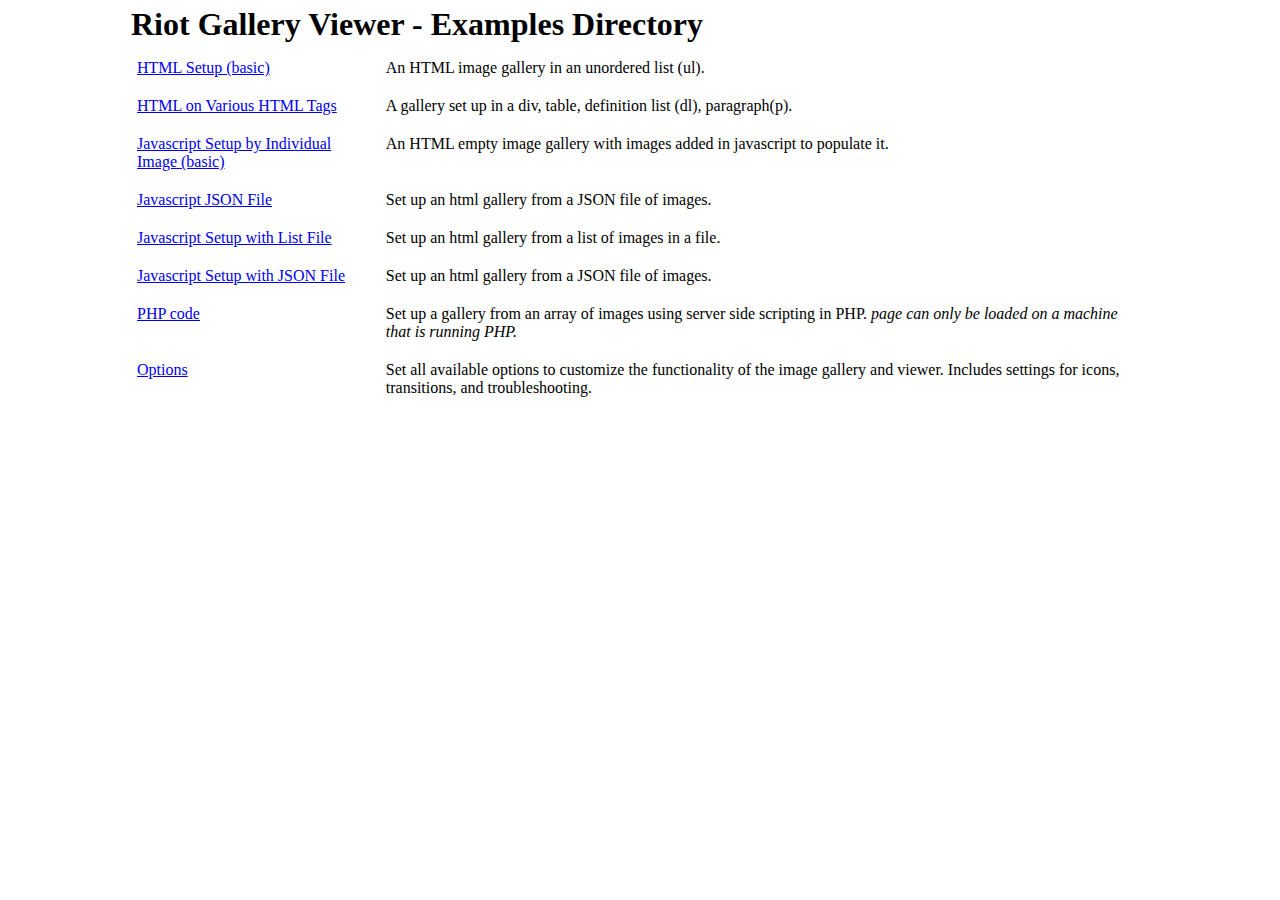
<file: examples/index.html>
<!DOCTYPE html>
<html lang="en">

<head>
        <meta charset="utf-8">
        <meta name="viewport" content="width=device-width, initial-scale=1">
        <title>Riot Gallery Viewer - Examples Directory</title>
        <link rel="stylesheet" href="./example-pages-styles.css">
</head>

<body>
        <div id="page-content">
                <h1>Riot Gallery Viewer - Examples Directory</h1>

                <ul class="page-directory">
                        <li><a href="./html-basic.html">HTML Setup (basic)</a><span>An HTML image gallery in an
                                        unordered list (ul).</span></li>
                        <li><a href="./html-other.html">HTML on Various HTML Tags</a><span>A gallery set up in a div, table, definition list (dl), paragraph(p).</span></li>
                        <li><a href="./javascript-basic.html">Javascript Setup by Individual Image (basic)</a><span>An
                                        HTML empty
                                        image gallery with images added in javascript to populate it.</span></li>
                        <li><a href="./javascript-file-json.html">Javascript JSON File</a><span>Set up an html gallery
                                        from a JSON
                                        file of images.</span></li>
                        <li><a href="./javascript-file-list.html">Javascript Setup with List File</a><span>Set up an
                                        html gallery
                                        from a list of images in a file.</span></li>
                        <li><a href="./javascript-file-json.html">Javascript Setup with JSON File</a><span>Set up an
                                        html gallery
                                        from a JSON file of images.</span></li>
                        <li><a href="./php-gallery.php">PHP code</a><span>Set up a gallery from an array of images
                                        using server side scripting in PHP. <em>page can only be loaded on a machine
                                        that is running PHP.</em></span></li>

                        <li><a href="./options.html">Options</a><span>Set all available options to customize the
                                        functionality of
                                        the image gallery and viewer. Includes settings for icons, transitions, and
                                        troubleshooting.</span>
                        </li>
                </ul>

        </div>
</body>

</html>
</file>
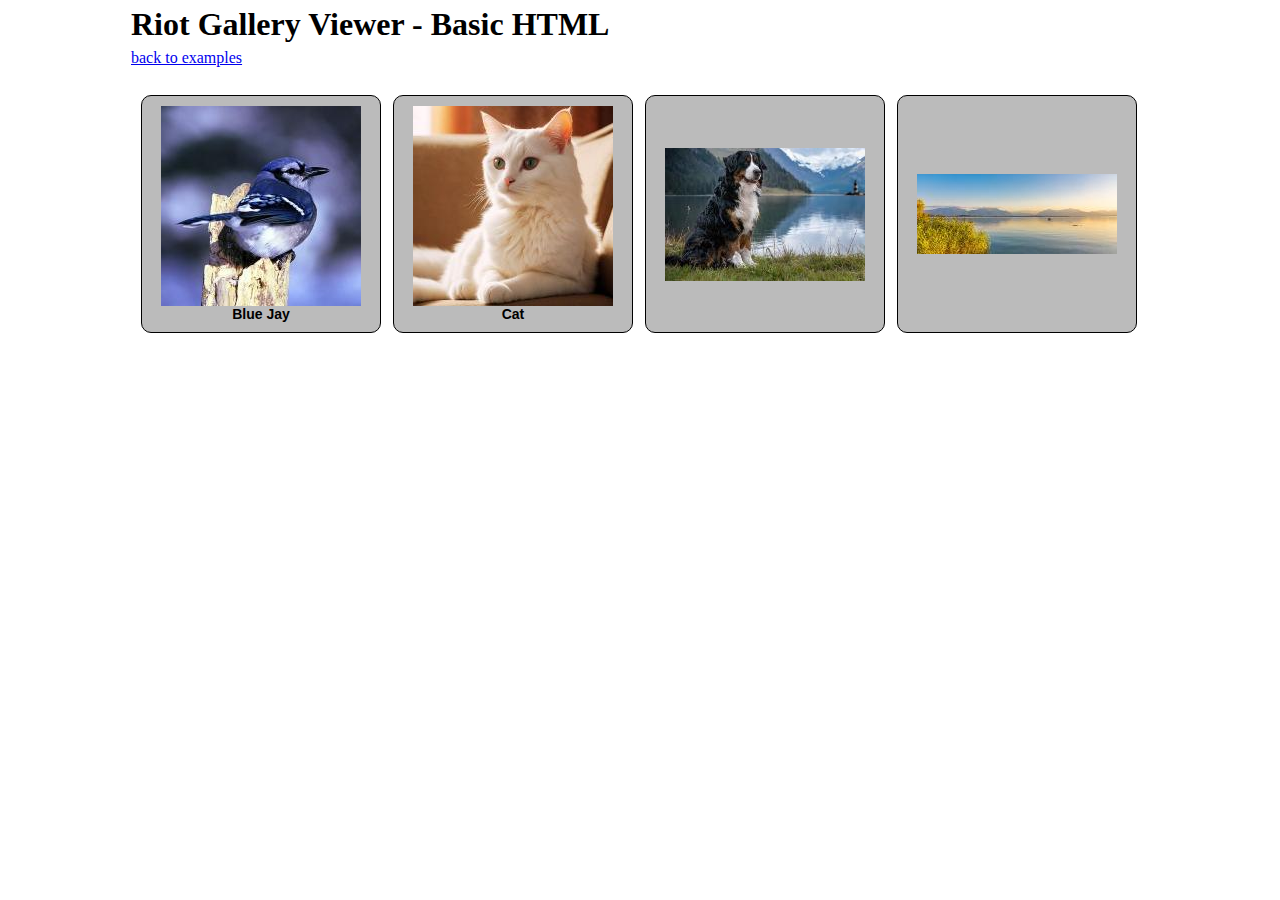
<file: examples/basic-html.html>
<!DOCTYPE html>
<html lang="en">

<head>
    <meta charset="utf-8">
    <meta name="viewport" content="width=device-width, initial-scale=1">
    <title>Riot Gallery Viewer - Basic HTML</title>
    <link rel="stylesheet" href="./example-pages-styles.css">
    <link rel="stylesheet" href="../riot-gallery-viewer.min.css" />
</head>

<body>
    <div id="page-content">
        <h1>Riot Gallery Viewer - Basic HTML</h1>
        <div><a href="./">back to examples</a></div><br>

        <!--
        note that there are several ways to add optional captions.
        that can be added by adding a class (riot-gallery-image-caption or image-caption)
        or by adding a title or alt tag to the the image. we can also set up images
        without a caption.
        -->

        <ul class="riot-gallery riot-gallery-style">
            <li><a href="./images/blue-jay.jpg" target="blank"><img src="./images/blue-jay_thumb.jpg"></a><div class="image-caption">Blue Jay</div></li>
            <li><a href="./images/cat.jpg" target="blank"><img src="./images/cat_thumb.jpg"></a><div class="image-caption">Cat</div></li>
            <li><a href="./images/dog-at-lake.jpg" target="blank"><img src="./images/dog-at-lake_thumb.jpg" title="Dog At Lake"></a></li>
            <li><a href="./images/lake.jpg" target="blank"><img src="./images/lake_thumb.jpg"></a></li>
        </ul>

    </div>

    <script src="../riot-gallery-viewer.min.js"></script>
</body>

</html>
</file>
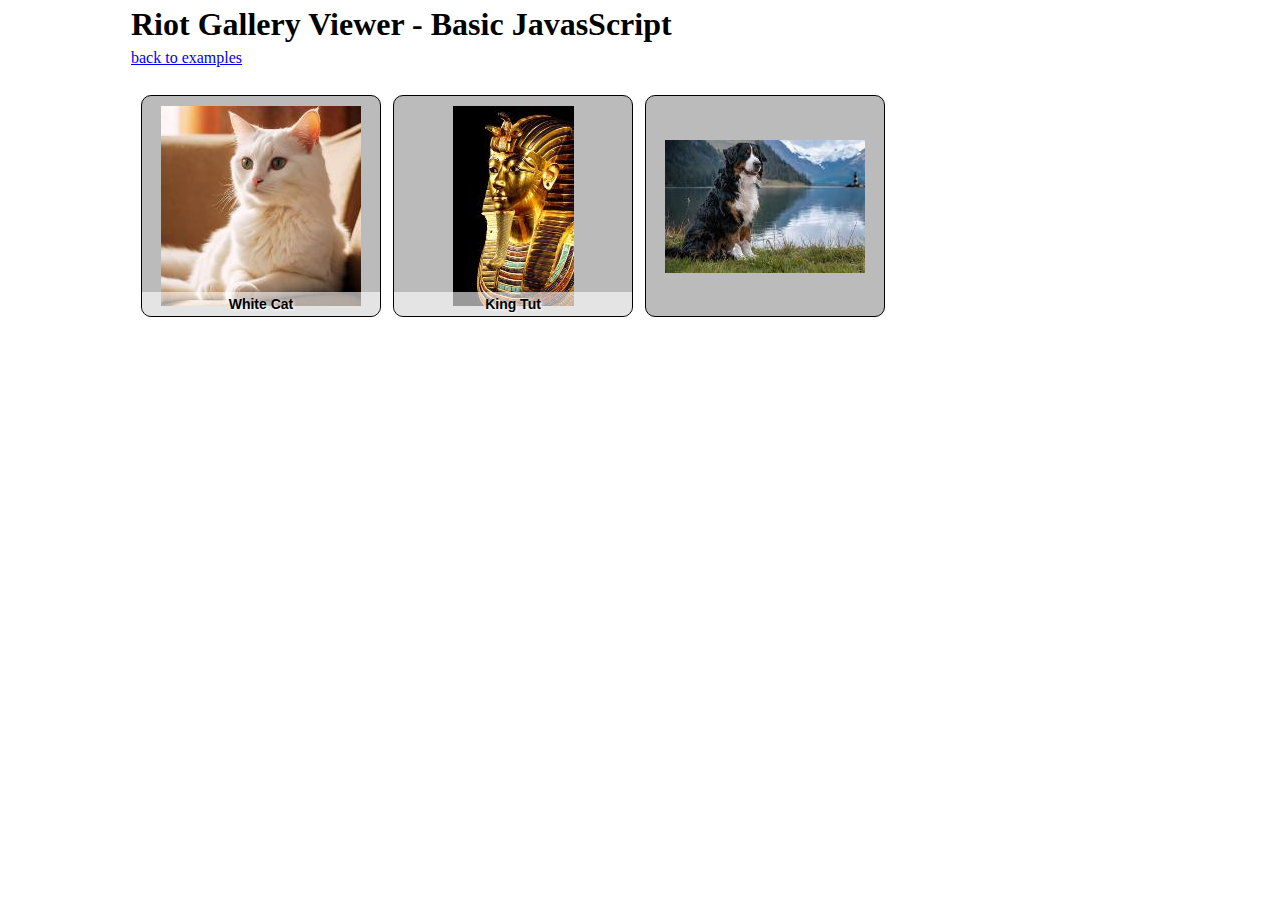
<file: examples/basic-javascript.html>
<!DOCTYPE html>
<html lang="en">

<head>
    <meta charset="utf-8">
    <meta name="viewport" content="width=device-width, initial-scale=1">
    <title>Riot Gallery Viewer - Basic JavasScript</title>
    <link rel="stylesheet" href="./example-pages-styles.css">
    <link rel="stylesheet" href="../riot-gallery-viewer.min.css" />
</head>

<body>
    <div id="page-content">
        <h1>Riot Gallery Viewer - Basic JavasScript</h1>
        <div><a href="./">back to examples</a></div><br>

        <ul id="gallery-1"></ul>

    </div>

    <script src="../riot-gallery-viewer.min.js"></script>
    <script>
        RiotGalleryViewer.addImage('gallery-1', './images/cat.jpg', './images/cat_thumb.jpg', 'White Cat');
        RiotGalleryViewer.addImage('gallery-1', './images/king-tut.jpg', './images/king-tut_thumb.jpg', 'King Tut');
        RiotGalleryViewer.addImage('gallery-1', './images/dog-at-lake.jpg', './images/dog-at-lake_thumb.jpg');
    </script>
</body>

</html>
</file>
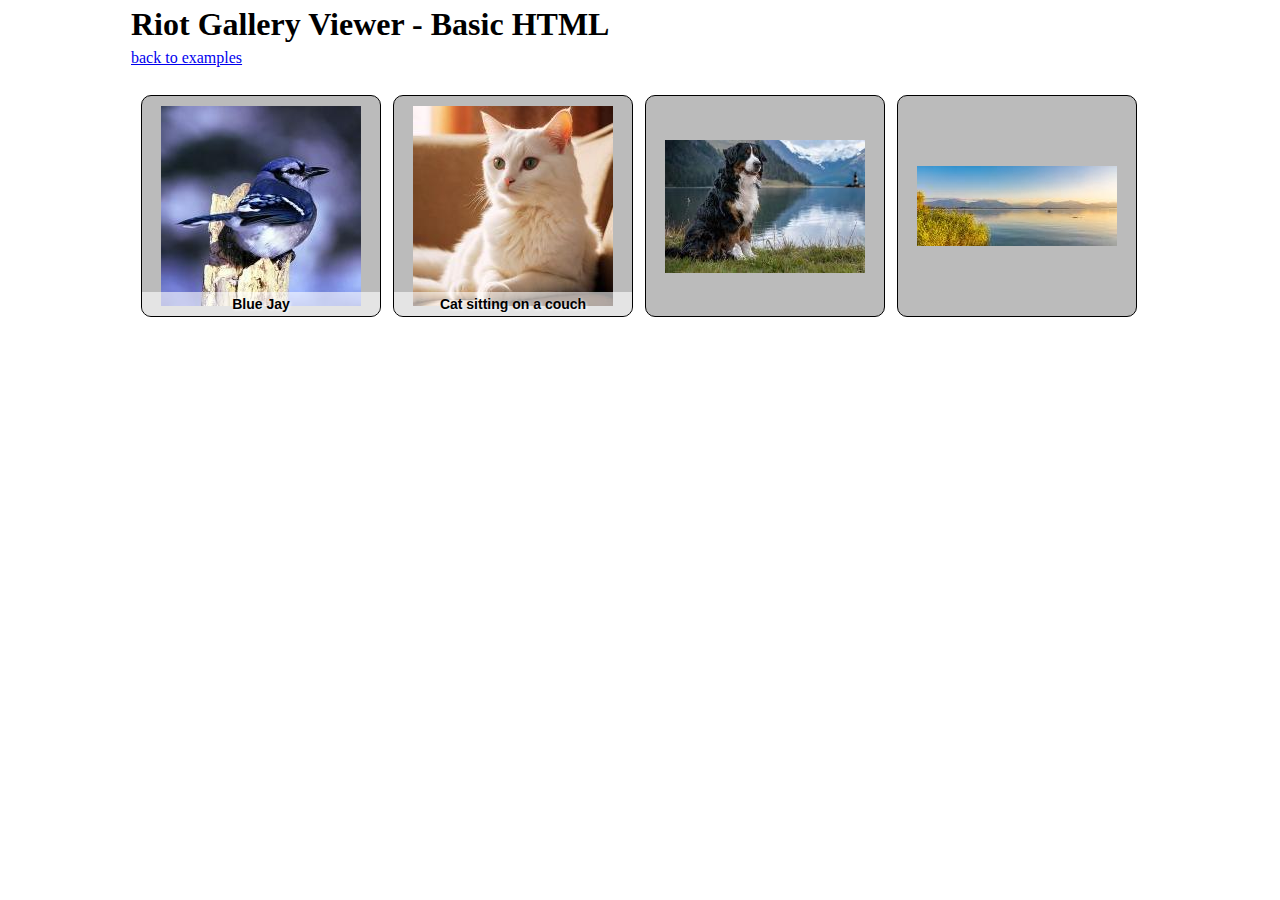
<file: examples/html-basic.html>
<!DOCTYPE html>
<html lang="en">

<head>
    <meta charset="utf-8">
    <meta name="viewport" content="width=device-width, initial-scale=1">
    <title>Riot Gallery Viewer - Basic HTML</title>
    <link rel="stylesheet" href="./example-pages-styles.css">
    <link rel="stylesheet" href="../riot-gallery-viewer.min.css">
</head>

<body>
    <div id="page-content">
        <h1>Riot Gallery Viewer - Basic HTML</h1>
        <div><a href="./">back to examples</a></div><br>

        <!--
        note that there are several ways to add optional captions.
        that can be added by adding a class (riot-gallery-caption)
        or by adding a title or alt tag to the the image. we can also set up images
        without a caption.
        -->

        <ul class="riot-gallery riot-gallery-style">
            <li><a href="./images/blue-jay.jpg" target="blank"><img src="./images/blue-jay_thumb.jpg"></a>
                <div class="riot-gallery-caption">Blue Jay</div>
            </li>
            <!-- note that both a div with a class of riot-gallery-caption and an alt tag on the img exist. The
            div with the class has a higher precedence, so the caption will be "Cat sitting on a couch" (see readme.md) -->
            <li><a href="./images/cat.jpg" target="blank"><img src="./images/cat_thumb.jpg" alt="cat"></a>
                <div class="riot-gallery-caption">Cat sitting on a couch</div>
            </li>
            <li><a href="./images/dog-at-lake.jpg" target="blank"><img src="./images/dog-at-lake_thumb.jpg"
                        title="Dog At Lake"></a></li>
            <li><a href="./images/lake.jpg" target="blank"><img src="./images/lake_thumb.jpg"></a></li>
        </ul>

    </div>

    <script src="../riot-gallery-viewer.min.js"></script>
</body>

</html>
</file>
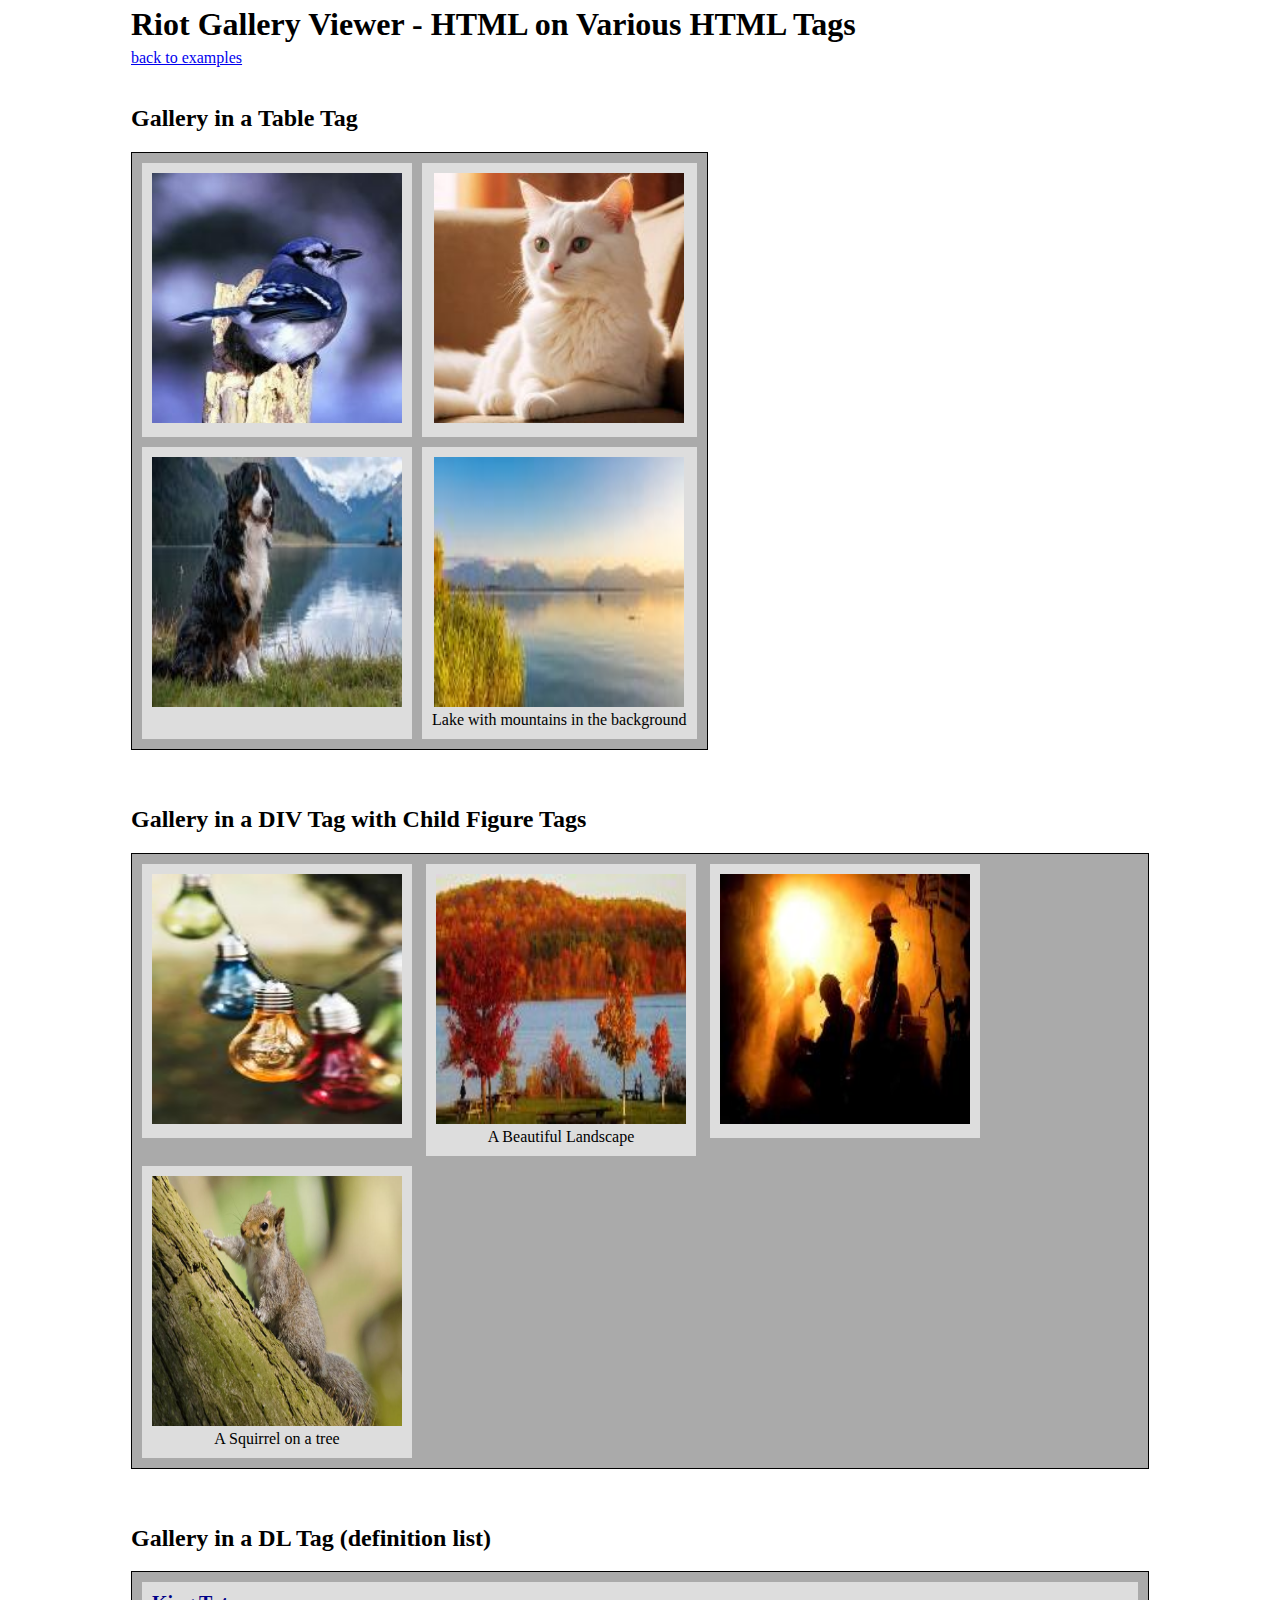
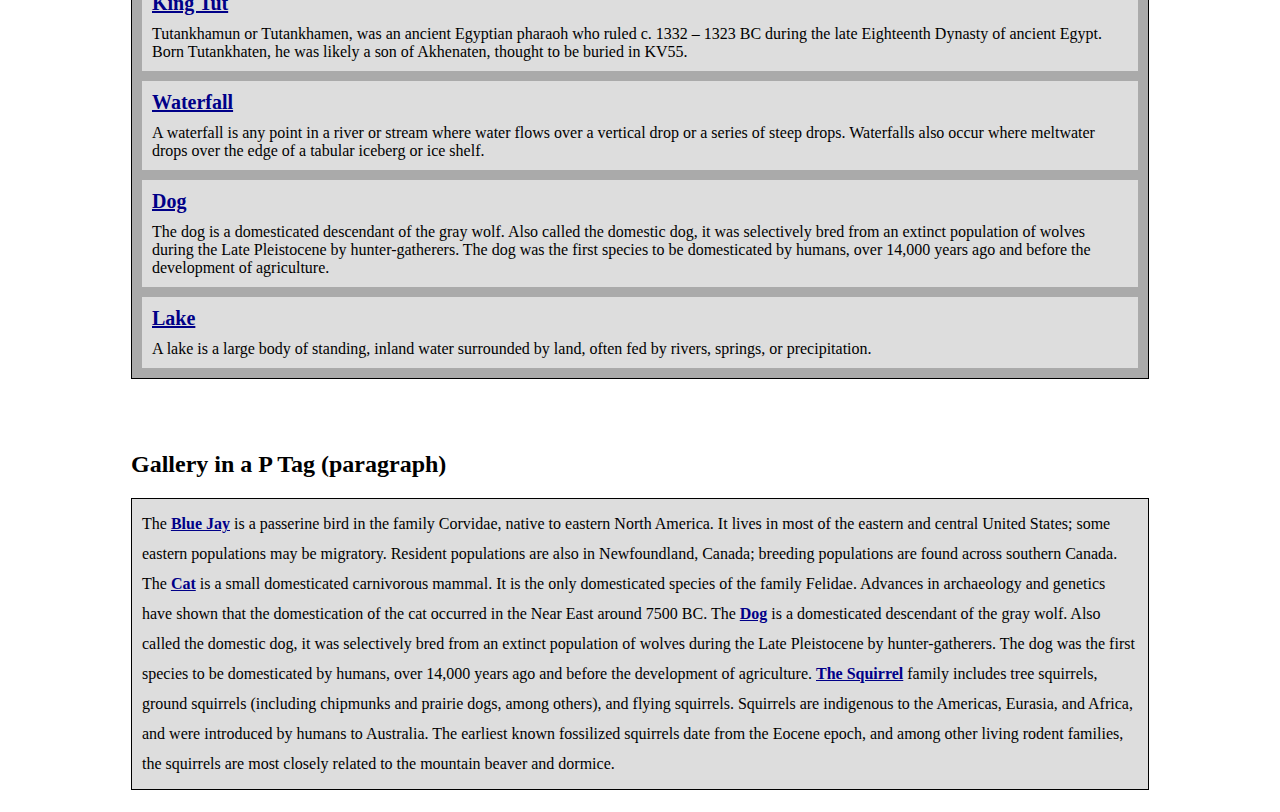
<file: examples/html-other.html>
<!DOCTYPE html>
<html lang="en">

<head>
    <meta charset="utf-8">
    <meta name="viewport" content="width=device-width, initial-scale=1">
    <title>Riot Gallery Viewer - HTML on Various HTML Tags</title>
    <link rel="stylesheet" href="./example-pages-styles.css">
    <link rel="stylesheet" href="../riot-gallery-viewer.min.css">
    <!--
        Only lists (ul or ol) can use the riot-gallery-style class for default styles.

        These are simple styles to format the galleries.
        -->
    <style>
        table.riot-gallery,
        div.riot-gallery,
        dl.riot-gallery {
            border: 1px #000 solid;
            background-color: #AAA;
        }

        p.riot-gallery {
            padding: 10px;
            background-color: #DDD;
            border: 1px #000 solid;
            line-height: 30px;
        }

        p.riot-gallery a {
            font-weight:bold;
        }

        table.riot-gallery {
            border-collapse: separate;
            border-spacing: 10px;
        }

        table.riot-gallery td {
            padding: 10px;
            vertical-align: top;
            text-align: center;
            background-color: #DDD;
        }

        table.riot-gallery img,
        div.riot-gallery img {
            width: 250px;
            height: 250px;
        }

        div.riot-gallery {
            padding: 5px;
        }

        div.riot-gallery figure {
            display: inline-block;
            padding: 10px;
            margin: 5px;
            background-color: #DDD;
            vertical-align: text-top;
        }

        div.riot-gallery figcaption {
            width: 250px;
            margin: 0 auto;
            text-align: center;
        }

        dl.riot-gallery dt {
            font-weight: bold;
            font-size: 20px;
        }

        dl.riot-gallery dt,
        dl.riot-gallery dd {
            background-color: #DDD;
            padding-left: 10px;
            padding-right: 10px;
            margin-left: 10px;
            margin-right: 10px;
        }

        dl.riot-gallery dt {
            margin-top: 10px;
            margin-bottom: 0;
            padding-top: 10px;
            padding-bottom: 0;
        }

        dl.riot-gallery dd {
            margin-top: 0;
            margin-bottom: 10px;
            padding-top: 10px;
            padding-bottom: 10px;
        }

        dl.riot-gallery a,
        dl.riot-gallery a:link,
        dl.riot-gallery a:visited,
        p.riot-gallery a,
        p.riot-gallery a:link,
        p.riot-gallery a:visited {
            color: #008;
            text-decoration: underline;
        }


        dl.riot-gallery a:hover,
        dl.riot-gallery a:active,
        p.riot-gallery a:hover,
        p.riot-gallery a:active  {
            color: #224;
            text-decoration: none;
        }
    </style>
</head>

<body>
    <div id="page-content">
        <h1>Riot Gallery Viewer - HTML on Various HTML Tags</h1>
        <div><a href="./">back to examples</a></div><br>



        <!--
        Galleries contain items. Each item has an image URL(full size), a clickable element, and a caption (optional).
        
        Simply add the "riot-gallery" class to any container element to make it a gallery.
        
        For lists (ul or ol), the default item containers are list items (li). For tables (table), the default item containers are cells (td).
        All other item containers must have the class "riot-gallery-item".
        
        Data can be specified through data attributes, classes, or defaults. For example, captions below are set by the data attribute
        of data-riot-gallery-caption, the class of riot-gallery-caption, or the tag of figcaption. See the readme.md file for more info.

        Note that data is set in various ways (data attributes, classes, etc) below as examples. Normally, all data in a gallery would
        be set the same way for consistency. 
        -->


        <h2>Gallery in a Table Tag</h2>
        <table class="riot-gallery">
            <tr>
                <td>
                    <a href="./images/blue-jay.jpg" target="blank">
                        <img src="./images/blue-jay_thumb.jpg" data-riot-gallery-caption="A blue jay sitting on a post">
                    </a>
                </td>
                <td data-riot-gallery-caption="A cat sitting on a couch">
                    <a href="./images/cat.jpg" target="blank">
                        <img src="./images/cat_thumb.jpg">
                    </a>
                </td>
            </tr>
            <tr>
                <td>
                    <img src="./images/dog-at-lake_thumb.jpg" data-riot-gallery-image-url="./images/dog-at-lake.jpg"
                        data-riot-gallery-caption="A dog sitting by a lake with mountains in the background">
                </td>
                <td>
                    <a href="./images/lake.jpg" target="blank">
                        <img src="./images/lake_thumb.jpg">
                    </a>
                    <div class="riot-gallery-caption">Lake with mountains in the background</div>
                </td>
            </tr>
        </table>

        <br><br>
        <h2>Gallery in a DIV Tag with Child Figure Tags</h2>
        <div class="riot-gallery">
            <figure>
                <a href="./images/party-lights.jpg" target="blank">
                    <img src="./images/party-lights_thumb.jpg" data-riot-gallery-caption="Colored light bulbs">
                </a>
            </figure>
            <figure>
                <a href="./images/pennsylvania-landscape.jpg" target="blank">
                    <img src="./images/pennsylvania-landscape_thumb.jpg">
                </a>
                <figcaption>A Beautiful Landscape</figcaption>
            </figure>

            <figure>
                <img src="./images/port-au-prince-haiti_thumb.jpg"
                    data-riot-gallery-image-url="./images/port-au-prince-haiti.jpg" data-riot-gallery-caption="Haiti">
            </figure>
            <figure>
                <a href="./images/squirrel.jpg" target="blank">
                    <img src="./images/squirrel.jpg">
                </a>
                <figcaption>A Squirrel on a tree</figcaption>
            </figure>
        </div>

        <br><br>
        <h2>Gallery in a DL Tag (definition list)</h2>
        <dl class="riot-gallery">

            <dt class="riot-gallery-item"><a href="./images/king-tut.jpg" target="blank"
                    class="riot-gallery-caption">King Tut</a></dt>
            <dd>Tutankhamun or Tutankhamen, was an ancient Egyptian pharaoh who ruled c. 1332 – 1323 BC during the late
                Eighteenth Dynasty of ancient Egypt. Born Tutankhaten, he was likely a son of Akhenaten, thought to be
                buried in KV55.</dd>

            <dt class="riot-gallery-item"><a href="./images/waterfall.jpg" target="blank"
                    class="riot-gallery-caption">Waterfall</a>
            </dt>
            <dd>A waterfall is any point in a river or stream where water flows over a vertical drop or a series of
                steep drops. Waterfalls also occur where meltwater drops over the edge of a tabular iceberg or ice
                shelf. </dd>

            <dt class="riot-gallery-item" data-riot-gallery-caption="Dog sitting at a lake"><a
                    href="./images/dog-at-lake.jpg" target="blank">Dog</a></dt>
            <dd>The dog is a domesticated descendant of the gray wolf. Also called the domestic dog, it was selectively
                bred
                from an extinct population of wolves during the Late Pleistocene by hunter-gatherers. The dog was the
                first species to be domesticated
                by humans, over 14,000 years ago and before the development of agriculture.</dd>

            <dt class="riot-gallery-item"><a href="./images/lake.jpg" target="blank">Lake</a></dt>
            <dd>A lake is a large body of standing, inland water surrounded by land, often fed by rivers, springs, or
                precipitation.</dd>

        </dl>

        <br><br>
        <h2>Gallery in a P Tag (paragraph)</h2>
        <p class="riot-gallery">
            The <span class="riot-gallery-item" data-riot-gallery-caption="A blue jay sitting on a post"><a
                    href="./images/blue-jay.jpg" target="blank">Blue Jay</a></span> is a passerine bird in
            the family Corvidae, native to eastern North America. It lives in most of the eastern and central United
            States; some eastern populations may be migratory. Resident populations are also in Newfoundland, Canada;
            breeding populations are found across southern Canada.
            The <span class="riot-gallery-item"><a href="./images/cat.jpg"
                    data-riot-gallery-caption="A cat sitting on a couch" class="riot-gallery-item-clickable">Cat</a> is
                a small domesticated carnivorous mammal. It is the
                only domesticated species of the family Felidae. Advances in archaeology and genetics have shown that
                the domestication of the cat occurred in the Near East around 7500 BC.</span>
            The <a href="./images/dog-at-lake.jpg"
                data-riot-gallery-caption="A dog sitting by a lake with mountains in the background"
                data-riot-gallery-image-url="./images/dog-at-lake.jpg" class="riot-gallery-item" target="blank">Dog</a>
            is a domesticated descendant of the gray wolf. Also called the domestic dog, it
            was selectively bred from an extinct population of wolves during the Late Pleistocene by hunter-gatherers.
            The dog was the first species to be domesticated by humans, over 14,000 years ago and before the development
            of agriculture.
            <span class="riot-gallery-item"><a href="./images/squirrel.jpg" target="blank"><span
                    class="riot-gallery-caption">The Squirrel</span></a></span> family includes tree squirrels,
            ground squirrels (including chipmunks and prairie dogs, among others), and flying squirrels. Squirrels are
            indigenous to the Americas, Eurasia, and Africa, and were introduced by humans to Australia. The earliest
            known fossilized squirrels date from the Eocene epoch, and among other living rodent families, the squirrels
            are most closely related to the mountain beaver and dormice.
        </p>

    </div>

    <script src="../riot-gallery-viewer.min.js"></script>
    <script>
        RiotGalleryViewer.setOption('doConsoleLog', true);
    </script>
</body>

</html>
</file>
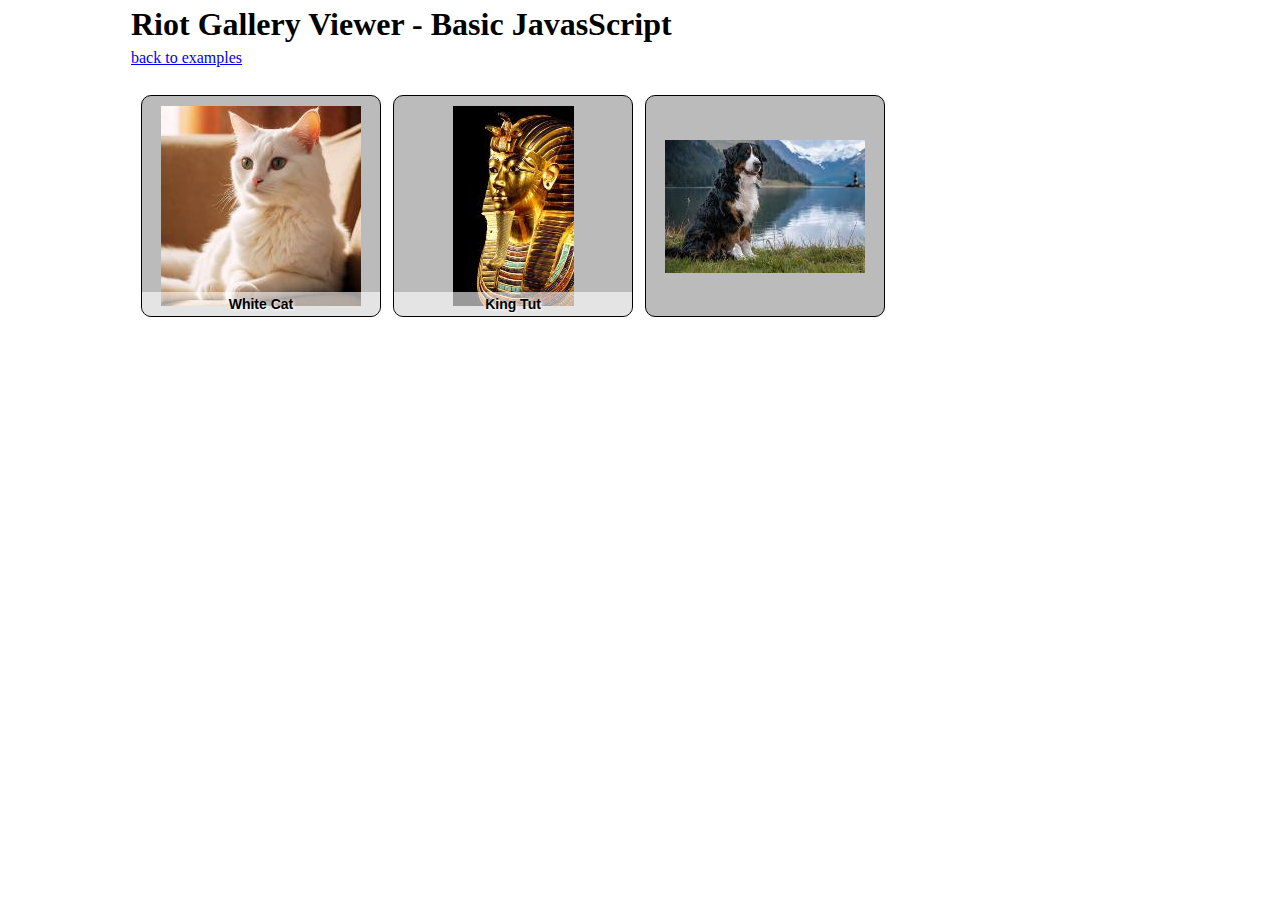
<file: examples/javascript-basic.html>
<!DOCTYPE html>
<html lang="en">

<head>
    <meta charset="utf-8">
    <meta name="viewport" content="width=device-width, initial-scale=1">
    <title>Riot Gallery Viewer - Basic JavasScript</title>
    <link rel="stylesheet" href="./example-pages-styles.css">
    <link rel="stylesheet" href="../riot-gallery-viewer.min.css">
</head>

<body>
    <div id="page-content">
        <h1>Riot Gallery Viewer - Basic JavasScript</h1>
        <div><a href="./">back to examples</a></div><br>

        <ul id="gallery-1"></ul>

    </div>

    <script src="../riot-gallery-viewer.min.js"></script>
    <script>
        RiotGalleryViewer.addImage('gallery-1', './images/cat.jpg', './images/cat_thumb.jpg', 'White Cat');
        RiotGalleryViewer.addImage('gallery-1', './images/king-tut.jpg', './images/king-tut_thumb.jpg', 'King Tut');
        RiotGalleryViewer.addImage('gallery-1', './images/dog-at-lake.jpg', './images/dog-at-lake_thumb.jpg');
    </script>
</body>

</html>
</file>
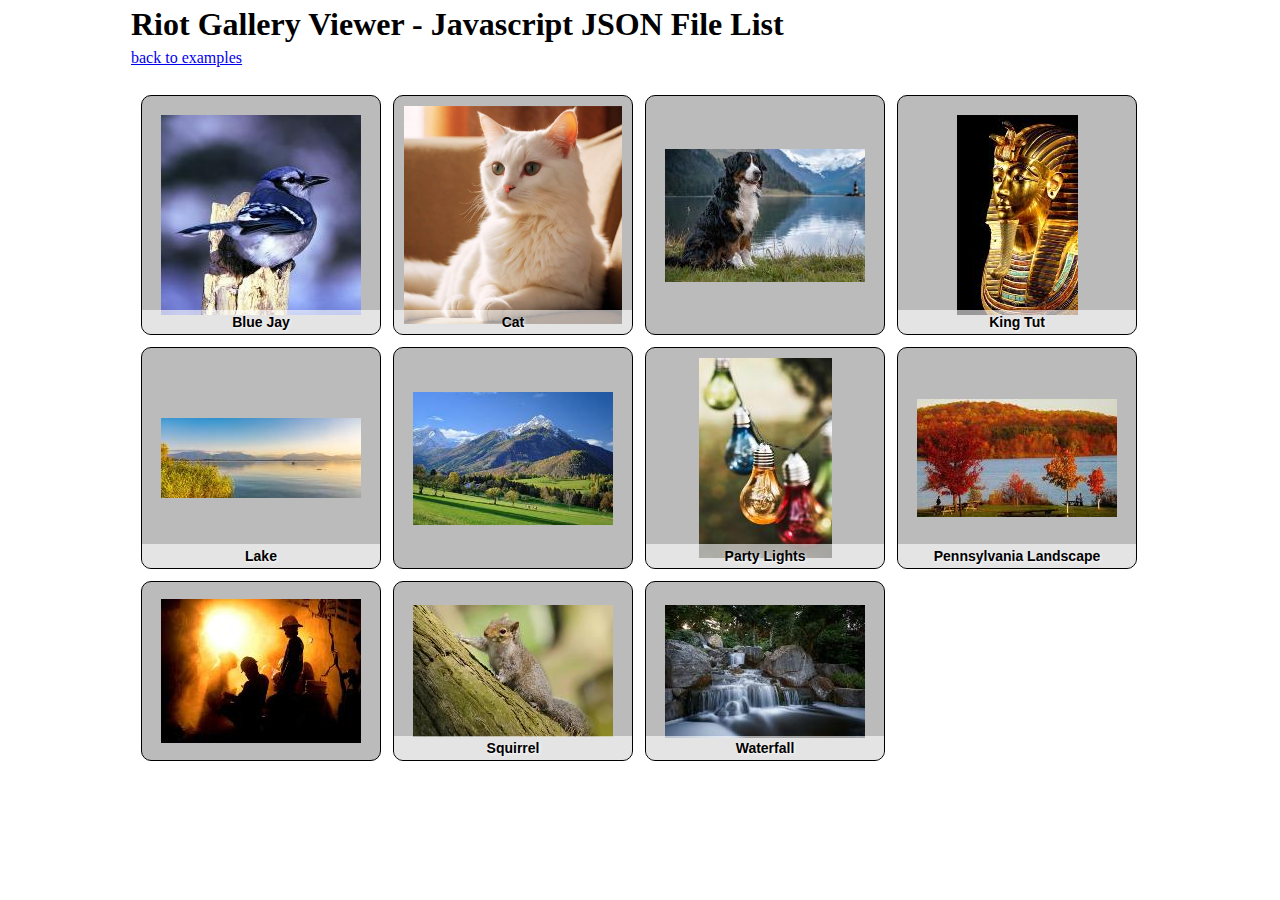
<file: examples/javascript-file-json.html>
<!DOCTYPE html>
<html lang="en">

<head>
    <meta charset="utf-8">
    <meta name="viewport" content="width=device-width, initial-scale=1">
    <title>Riot Gallery Viewer - Javascript JSON File List</title>
    <link rel="stylesheet" href="./example-pages-styles.css">
    <link rel="stylesheet" href="../riot-gallery-viewer.min.css">
</head>

<body>
    <div id="page-content">
        <h1>Riot Gallery Viewer - Javascript JSON File List</h1>
        <div><a href="./">back to examples</a></div><br>

        <ul id="gallery-1"></ul>

    </div>

    <script src="../riot-gallery-viewer.min.js"></script>
    <script>
        RiotGalleryViewer.addImagesByFile('gallery-1', './image-list.json');
    </script>
</body>

</html>
</file>
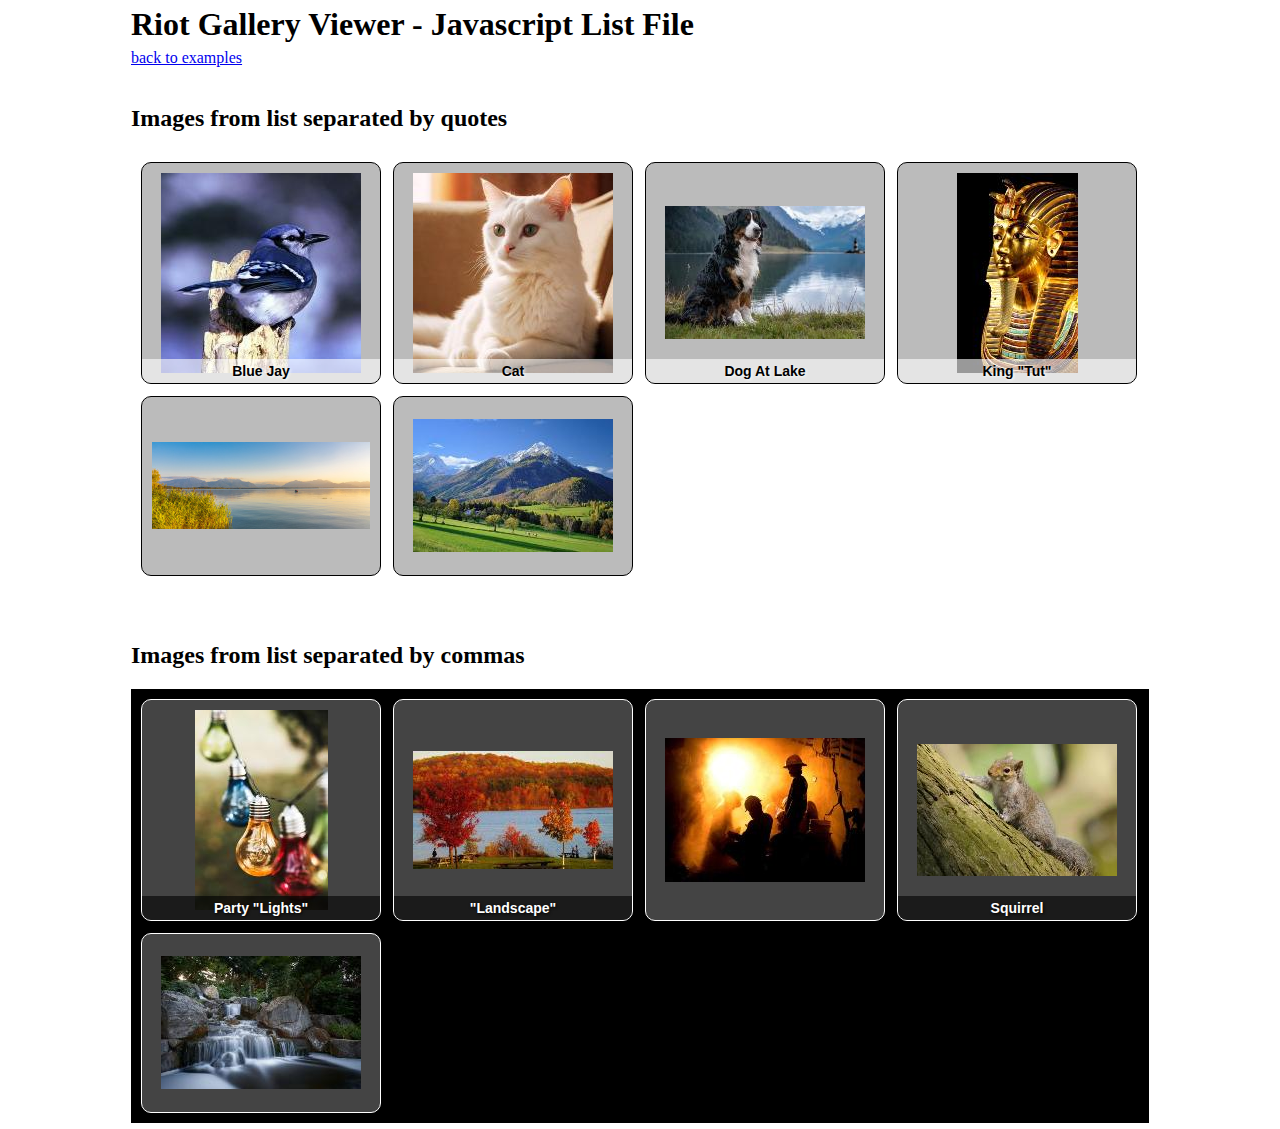
<file: examples/javascript-file-list.html>
<!DOCTYPE html>
<html lang="en">

<head>
    <meta charset="utf-8">
    <meta name="viewport" content="width=device-width, initial-scale=1">
    <title>Riot Gallery Viewer - Javascript List File</title>
    <link rel="stylesheet" href="./example-pages-styles.css">
    <link rel="stylesheet" href="../riot-gallery-viewer.min.css">
</head>

<body>
    <div id="page-content">
        <h1>Riot Gallery Viewer - Javascript List File</h1>
        <div><a href="./">back to examples</a></div><br>

        <h2>Images from list separated by quotes</h2>
        <ul id="gallery-1"></ul>

        <br><br>

        <h2>Images from list separated by commas</h2>
        <ul id="gallery-2" class="riot-gallery-style-dark"></ul>

    </div>

    <script src="../riot-gallery-viewer.min.js"></script>
    <script>
        RiotGalleryViewer.addImagesByFile('gallery-1', './image-list-quotes.txt');
        RiotGalleryViewer.addImagesByFile('gallery-2', './image-list-tab-separated.txt');
    </script>
</body>

</html>
</file>
<file: examples/example-pages-styles.css>
/********************************************************************************************
 * default styles for example pages
 ********************************************************************************************/

html, body {
    margin: 0;
	padding: 0;
}

#page-content {
    width:100%;
    max-width:1030px;
    box-sizing:border-box;
    margin:0 auto;
    padding:6px;
}

h1 {
    margin: 0 0 6px 0;
    padding:0;
}

ul.page-directory {
    display:table;
    list-style-position: inside;
    margin:0;
    padding: 0;
    list-style-type: none;
}

ul.page-directory li {
    display:table-row;
}

ul.page-directory li a ,
ul.page-directory li span {
    display:table-cell;
    padding: 10px 6px;
}
</file>
<file: riot-gallery-viewer.min.css>
ul.riot-gallery-style{display:flex;align-items:stretch;flex-direction:row;flex-wrap:wrap;list-style-type:none;margin:0;padding:4px;width:100%;min-width:170px;box-sizing:border-box;background-color:#FFF}.riot-gallery-style.riot-gallery-style-dark{background-color:#000}.riot-gallery-style li{width:240px;max-width:100%;min-width:140px;min-height:180px;box-sizing:border-box;padding:10px;margin:6px 6px;align-items:center;justify-content:center;display:flex;flex-direction:column;position:relative;border-radius:10px;overflow:hidden;font-family:Verdana,Geneva,sans-serif;font-size:14px;background-color:#BBB;border:1px solid #000;font-weight:700;color:#000}.riot-gallery-style li a,.riot-gallery-style li a:link,.riot-gallery-style li a:visited{color:#00E}.riot-gallery-style li a:hover,.riot-gallery-style li a:active{color:#66F}.riot-gallery-style.riot-gallery-style-dark li{background-color:#444;border:1px solid #FFF;color:#FFF}.riot-gallery-style.riot-gallery-style-dark li a,.riot-gallery-style.riot-gallery-style-dark li a:link,.riot-gallery-style.riot-gallery-style-dark li a:visited{color:#88F}.riot-gallery-style.riot-gallery-style-dark li a:hover,.riot-gallery-style.riot-gallery-style-dark li a:active{color:#44F}@media screen and (max-width:492px){.riot-gallery-style li{width:calc(100% - 12px)}}.riot-gallery-style img{max-width:100%;box-sizing:border-box;display:block;cursor:pointer}.riot-gallery-style figure{margin:0;padding:0;position:relative}.riot-gallery-style .riot-gallery-caption,.riot-gallery-style figcaption{position:absolute;left:0;bottom:0;padding:4px 8px;text-shadow:1px 1px 3px #FFF;width:100%;box-sizing:border-box;text-align:center;background-color:#FFF;background-color:rgb(255 255 255 / .6);color:#000;font-weight:700}.riot-gallery-style.riot-gallery-style-dark .riot-gallery-caption,.riot-gallery-style.riot-gallery-style-dark figcaption{background-color:#000;background-color:rgb(0 0 0 / .6);text-shadow:1px 1px 3px #000;color:#FFF}body.riot-gallery-viewer-open{overflow:hidden}#riot-gallery-viewer-bg{height:100vh;width:100vw;position:fixed;left:0;top:0;background-color:#000;z-index:2147483643;opacity:.75;display:none;box-sizing:border-box}.riot-gallery-viewer-close-con{display:block;position:absolute;z-index:2147483647;display:block}.riot-gallery-viewer-close-con a span{vertical-align:middle}.riot-gallery-viewer-close-con.is-hidden{display:none}.riot-gallery-viewer-close-con a,.riot-gallery-viewer-close-con a:link,.riot-gallery-viewer-close-con a:hover,.riot-gallery-viewer-close-con a:active,.riot-gallery-viewer-close-con a:visited{display:inline-block;border:3px solid #000;padding:4px 8px;text-decoration:none;font-size:18px;font-weight:700;border-radius:10px;font-family:Verdana,Geneva,sans-serif;-webkit-user-select:none;-ms-user-select:none;user-select:none}.riot-gallery-viewer-close-con a,.riot-gallery-viewer-close-con a:link,.riot-gallery-viewer-close-con a:visited{background-color:#FFF;color:#444}.riot-gallery-viewer-close-con a:hover,.riot-gallery-viewer-close-con a:active{background-color:#BBF;color:#002}.riot-gallery-viewer-image-con{max-width:100%;position:fixed;display:none;z-index:2147483644;box-shadow:0 0 3px #000;width:200px;height:200px;max-width:100%;max-height:100%;text-align:center;background-color:#FFF}.riot-gallery-viewer-image-con.is-error{background-color:red}.riot-gallery-viewer-image{width:100%;height:100%;display:block;position:relative;z-index:2}#riot-gallery-viewer-prev-con,#riot-gallery-viewer-next-con{position:fixed;top:calc(50vh - 23px);z-index:2147483646;display:none;top:0;height:100vh;align-content:center;position:fixed;align-items:center;padding:10px;cursor:pointer}#riot-gallery-viewer-prev-con{left:0;justify-content:left}#riot-gallery-viewer-next-con{right:0;justify-content:right}#riot-gallery-viewer-prev-con a,#riot-gallery-viewer-next-con a{line-height:42px;display:inline-block;padding:0 10px;background-color:#DDF;font-size:30px;font-weight:700;border-radius:10px;-webkit-user-select:none;-ms-user-select:none;user-select:none}#riot-gallery-viewer-prev-con a,#riot-gallery-viewer-next-con a,#riot-gallery-viewer-prev-con a:visited,#riot-gallery-viewer-next-con a:visited,#riot-gallery-viewer-prev-con a:link,#riot-gallery-viewer-next-con a:link{background-color:#DDF;color:#005;text-decoration:none;font-family:Verdana,Geneva,sans-serif;border:3px solid #005}#riot-gallery-viewer-prev-con a:active,#riot-gallery-viewer-next-con a:active,#riot-gallery-viewer-prev-con a:hover,#riot-gallery-viewer-next-con a:hover{background-color:#BBF;color:#002;border:3px solid #002;text-decoration:none}#riot-gallery-viewer-caption-con{z-index:2147483645;position:fixed;left:10%;bottom:6px;width:80%;text-align:center;box-sizing:border-box;text-align:center;display:none}#riot-gallery-viewer-caption{display:inline-block;margin:0 auto;background-color:#FFF;padding:6px 14px;border:2px solid #000;border-radius:10px;color:#000;font-family:Arial,Helvetica Neue,Helvetica,sans-serif;font-size:14px}body.riot-gallery-viewer-open #riot-gallery-viewer-bg,body.riot-gallery-viewer-open .riot-gallery-viewer-image-con.is-displayed,body.riot-gallery-viewer-open #riot-gallery-viewer-caption-con.is-displayed{display:block}body.riot-gallery-viewer-open #riot-gallery-viewer-prev-con,body.riot-gallery-viewer-open #riot-gallery-viewer-next-con{display:flex}#riot-gallery-mi-test{position:fixed;left:0;top:0;opacity:0;padding:0;margin:0}.riot-gallery-viewer-image-con.is-loading .riot-gallery-viewer-image,.riot-gallery-viewer-image-con.is-error .riot-gallery-viewer-image{display:none}.riot-gallery-viewer-loading{display:none;width:100%;height:100%;margin:0;border:10px solid #BBB;border-top-color:#080;border-radius:50%;box-sizing:border-box}.riot-gallery-viewer-image-con.is-loading .riot-gallery-viewer-loading{display:block;animation:riot-gallery-viewer-loading 1s ease infinite}@keyframes riot-gallery-viewer-loading{to{transform:rotate(1turn)}}@media screen and (max-width:340px){body.riot-gallery-viewer-open .riot-gallery-viewer-close-con,body.riot-gallery-viewer-open #riot-gallery-viewer-prev-con,body.riot-gallery-viewer-open #riot-gallery-viewer-next-con{display:none}}@media screen and (max-height:300px){body.riot-gallery-viewer-open .riot-gallery-viewer-close-con,body.riot-gallery-viewer-open #riot-gallery-viewer-prev-con,body.riot-gallery-viewer-open #riot-gallery-viewer-next-con{display:none}}
</file>
